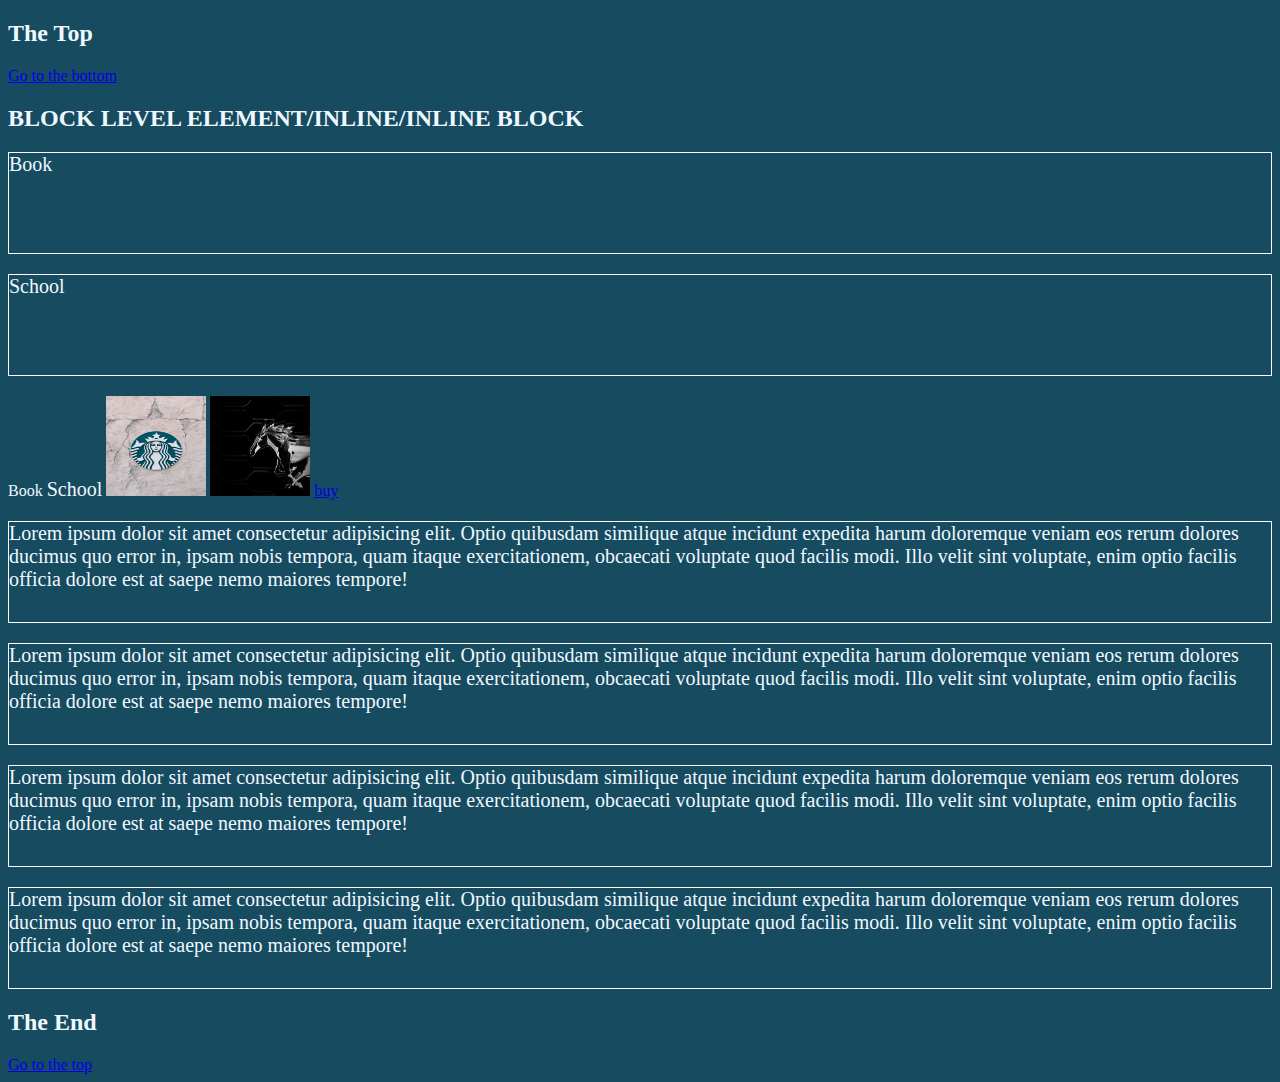
<file: index.html>
<!DOCTYPE html>
<html lang="en">
  <head>
    <meta charset="UTF-8" />
    <meta name="viewport" content="width=device-width, initial-scale=1.0" />
    <link rel="preconnect" href="https://fonts.googleapis.com" />
    <link rel="preconnect" href="https://fonts.gstatic.com" crossorigin />
    <link
      href="https://fonts.googleapis.com/css2?family=Bacasime+Antique&display=swap"
      rel="stylesheet"
    />
    <link rel="stylesheet" href="index.css" />
    <title>SECOND CLASS</title>
  </head>
  <body>
    <h2 id="Top">The Top</h2>
    <a href="#end">Go to the bottom</a>
    <h2>BLOCK LEVEL ELEMENT/INLINE/INLINE BLOCK</h2>
    <p class="font-20">Book</p>
    <p class="font-20">School</p>
    <span>Book</span>
    <span class="font-20">School</span>
    <img src="images/khadeeja-yasser-3U9L9Chc3is-unsplash.jpg" alt="logo" />
    <img src="images/denin-lawley-HaziTVzN4CU-unsplash.jpg" alt="logo" />
    <a href="buy-me.html">buy</a>
    <p id="unique-paragraph">
      Lorem ipsum dolor sit amet consectetur adipisicing elit. Optio quibusdam
      similique atque incidunt expedita harum doloremque veniam eos rerum
      dolores ducimus quo error in, ipsam nobis tempora, quam itaque
      exercitationem, obcaecati voluptate quod facilis modi. Illo velit sint
      voluptate, enim optio facilis officia dolore est at saepe nemo maiores
      tempore!
    </p>
    <p id="unique-paragraph">
      Lorem ipsum dolor sit amet consectetur adipisicing elit. Optio quibusdam
      similique atque incidunt expedita harum doloremque veniam eos rerum
      dolores ducimus quo error in, ipsam nobis tempora, quam itaque
      exercitationem, obcaecati voluptate quod facilis modi. Illo velit sint
      voluptate, enim optio facilis officia dolore est at saepe nemo maiores
      tempore!
    </p>
    <p id="unique-paragraph">
      Lorem ipsum dolor sit amet consectetur adipisicing elit. Optio quibusdam
      similique atque incidunt expedita harum doloremque veniam eos rerum
      dolores ducimus quo error in, ipsam nobis tempora, quam itaque
      exercitationem, obcaecati voluptate quod facilis modi. Illo velit sint
      voluptate, enim optio facilis officia dolore est at saepe nemo maiores
      tempore!
    </p>
    <p id="unique-paragraph">
      Lorem ipsum dolor sit amet consectetur adipisicing elit. Optio quibusdam
      similique atque incidunt expedita harum doloremque veniam eos rerum
      dolores ducimus quo error in, ipsam nobis tempora, quam itaque
      exercitationem, obcaecati voluptate quod facilis modi. Illo velit sint
      voluptate, enim optio facilis officia dolore est at saepe nemo maiores
      tempore!
    </p>
    <h2 id="end">The End</h2>
    <a href="#Top">Go to the top</a>
  </body>
</html>
</file>
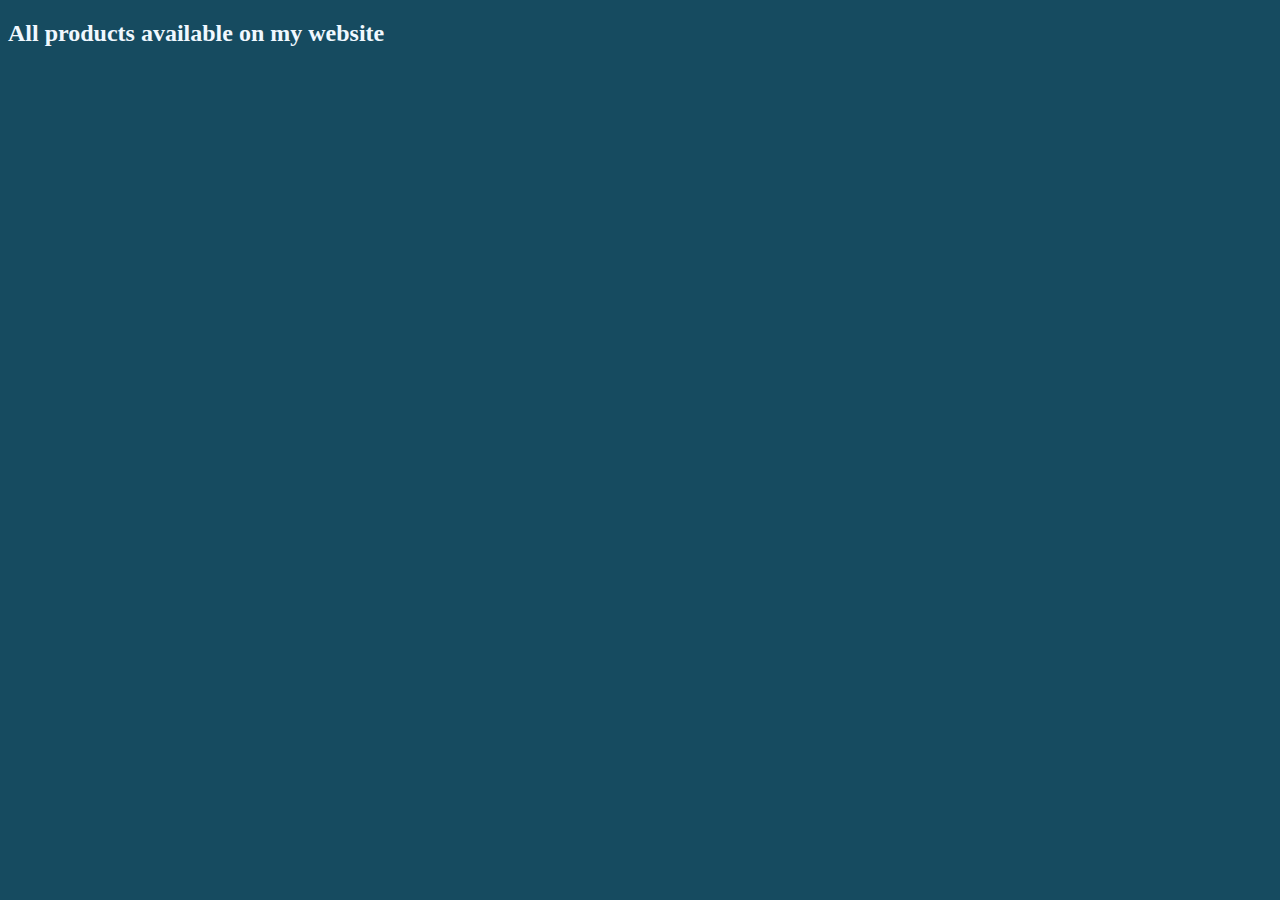
<file: buy-me.html>
<!DOCTYPE html>
<html lang="en">
<head>
    <meta charset="UTF-8">
    <meta name="viewport" content="width=device-width, initial-scale=1.0">
    <link rel="stylesheet" href="index.css">
    <title>SECOND CLASS</title>
</head>
<body>
    <h2>All products available on my website</h2>
    <!--This is a comment-->
</body>
</html>
</file>
<file: index.css>
body {
    background-color: #164B60;
    color: aliceblue;
}

p {
    border: 1px solid white;
    height: 100px;

}

img {
    width: 100px;
    height: 100px;
}

.font-20, #unique-paragraph {
    font-size: 20px;
}

/* #unique-paragraph {
    font-size: 20px;
} * I just learnt how to deal with id./ 
/*jljkjkjkjkjk*/
</file>
